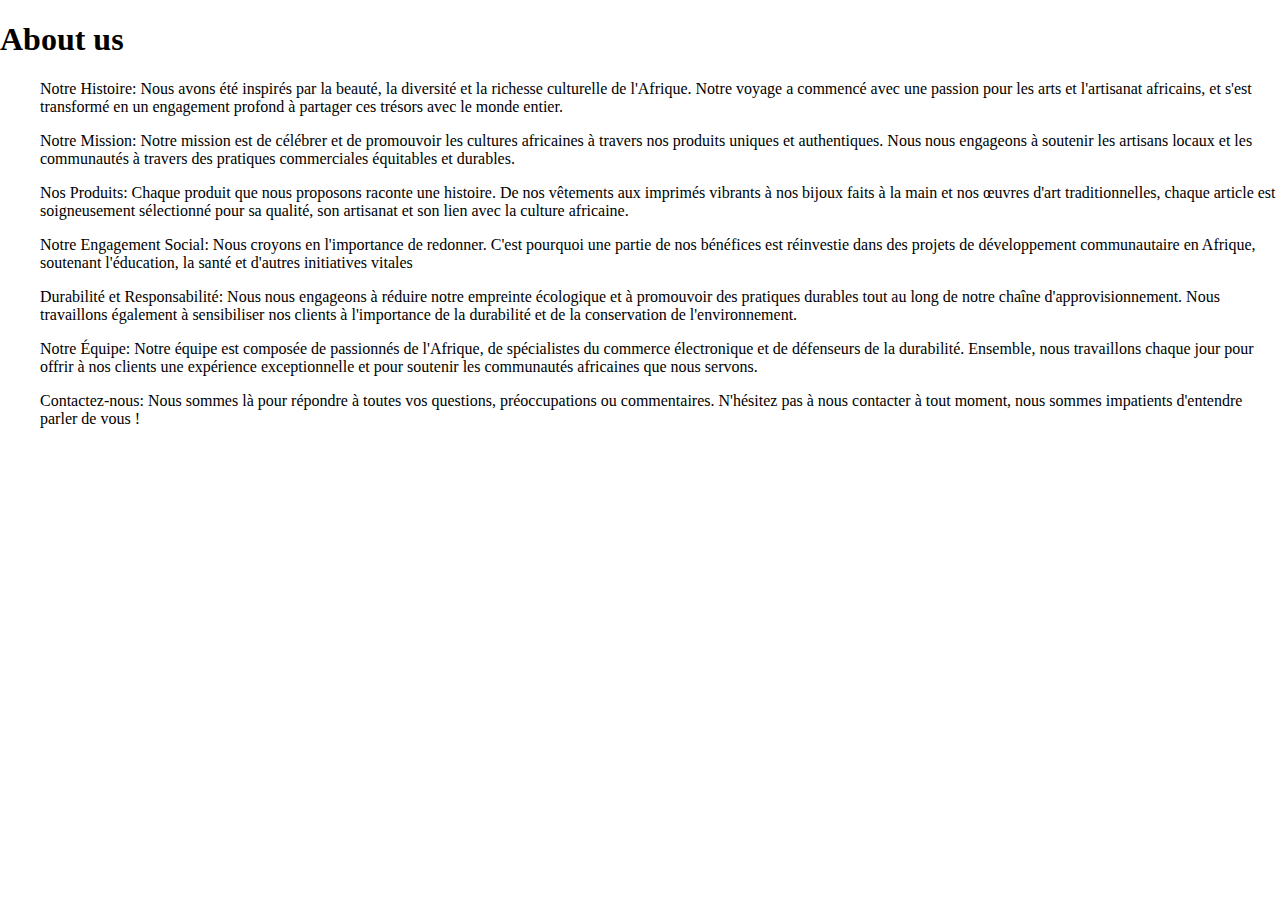
<file: projet1/about.html>
<!DOCTYPE html>
<html lang="en">
<head>
    <meta charset="UTF-8">
    <meta name="viewport" content="width=device-width, initial-scale=1.0">
    <link rel="icon" href="binks.svg" type="image/icon">
    <link rel="stylesheet" href="styles.css">
    <title>ABOUT US</title>
</head>
<body>
    <section><h1>About us</h1>
        <li>
            <ul>Notre Histoire: Nous avons été inspirés par la beauté, la diversité et la richesse culturelle de l'Afrique. Notre voyage a commencé avec une passion pour les arts et l'artisanat africains, et s'est transformé en un engagement profond à partager ces trésors avec le monde entier.</ul>
            <span></span>
            <span></span>
            <ul>Notre Mission: Notre mission est de célébrer et de promouvoir les cultures africaines à travers nos produits uniques et authentiques. Nous nous engageons à soutenir les artisans locaux et les communautés à travers des pratiques commerciales équitables et durables.</ul>
            <span></span>
            <span></span>
            <ul>Nos Produits: Chaque produit que nous proposons raconte une histoire. De nos vêtements aux imprimés vibrants à nos bijoux faits à la main et nos œuvres d'art traditionnelles, chaque article est soigneusement sélectionné pour sa qualité, son artisanat et son lien avec la culture africaine.</ul>
            <span></span>
            <span></span>
            <ul>Notre Engagement Social: Nous croyons en l'importance de redonner. C'est pourquoi une partie de nos bénéfices est réinvestie dans des projets de développement communautaire en Afrique, soutenant l'éducation, la santé et d'autres initiatives vitales</ul>
            <span></span>
            <span></span>
            <ul>Durabilité et Responsabilité: Nous nous engageons à réduire notre empreinte écologique et à promouvoir des pratiques durables tout au long de notre chaîne d'approvisionnement. Nous travaillons également à sensibiliser nos clients à l'importance de la durabilité et de la conservation de l'environnement.</ul>
            <span></span>
            <span></span>
            <ul>Notre Équipe: Notre équipe est composée de passionnés de l'Afrique, de spécialistes du commerce électronique et de défenseurs de la durabilité. Ensemble, nous travaillons chaque jour pour offrir à nos clients une expérience exceptionnelle et pour soutenir les communautés africaines que nous servons.</ul>
            <span></span>
            <span></span>
            <ul>Contactez-nous: Nous sommes là pour répondre à toutes vos questions, préoccupations ou commentaires. N'hésitez pas à nous contacter à tout moment, nous sommes impatients d'entendre parler de vous !</ul>
        </li>
</body>
</html>
</file>
<file: projet1/styles.css>
body {
font-family: 'poppins';
margin: 0;
}
.hi {
    width: 100%;
    height: 100vh;
    background-image: linear-gradient(rgba(12,3,51,0,3),rgba(12,3,51,0,3));
    position: relative;
    padding: 0 5%;
    display: flex;
    align-items: center;
    justify-content: center;
}
nav{
    width: 100%;
    position: absolute;
    top: 0;
    left: 0;
    padding: 20px 8px;
    display: flex;
    align-items: center;
    justify-content: space-between;
}

nav .logo{
    width: 100px;
    margin-left: 20px;
}

nav ul li{
    list-style: none;
    display: inline-block;
    margin-right: 40px;
}
nav ul li a{
    text-decoration: none;
    color: aliceblue;
    font-size: 17px;
}
.content{
    text-align: center;
}
.content h1{
    font-size: 160px;
    color: aliceblue;
    font-weight: 600;
}
.content h1:hover{
    -webkit-text-stroke: 2px;
    color: transparent;
}
.content a {
    text-decoration: none;
    display: inline-block;
    color: aliceblue;
    font-size: 24px;
    border: 2px solid aliceblue;
    padding: 14px 70px;
    border-radius: 50px;
    margin-top: 20px;
}
.back-video {
    position: absolute;
    right: 0;
    bottom: 0;
    z-index: -1;
}
@media(min-aspect-ratio : 16/9){
    .back-video{
        width: 100%;
        height: auto;
    }
}
@media(max-aspect-ratio : 16/9){
    .back-video{
        width: auto;
        height: auto;
    }
}
.here {
    color: transparent aliceblue;
    border: 2px solid rgba(157, 186, 240, 0.603);
    border-radius: 50px;
    padding: 14px 70px;
    margin-top: 15px;
    font-size: 24px;
    display: inline-block;
}
.container{
	max-width: 1170px;
	margin:auto;
}
.row{
	display: flex;
	flex-wrap: wrap;
}
ul{
	list-style: none;
}
.footer{
	background-color: #24262b;
    padding: 70px 0;
}
.footer-col{
   width: 25%;
   padding: 0 15px;
}
.footer-col h4{
	font-size: 18px;
	color: #ffffff;
	text-transform: capitalize;
	margin-bottom: 35px;
	font-weight: 500;
	position: relative;
}
.footer-col h4::before{
	content: '';
	position: absolute;
	left:0;
	bottom: -10px;
	background-color: #aeca33;
	height: 2px;
	box-sizing: border-box;
	width: 50px;
}
.footer-col ul li:not(:last-child){
	margin-bottom: 10px;
}
.footer-col ul li a{
	font-size: 16px;
	text-transform: capitalize;
	color: #ffffff;
	text-decoration: none;
	font-weight: 300;
	color: #bbbbbb;
	display: block;
	transition: all 0.3s ease;
}
.footer-col ul li a:hover{
	color: #ffffff;
	padding-left: 8px;
}
.footer-col .social-links a{
	display: inline-block;
	height: 40px;
	width: 40px;
	background-color: rgba(255,255,255,0.2);
	margin:0 10px 10px 0;
	text-align: center;
	line-height: 40px;
	border-radius: 50%;
	color: #ffffff;
	transition: all 0.5s ease;
}
.footer-col .social-links a:hover{
	color: #24262b;
	background-color: #ffffff;
}

/*responsive*/
@media(max-width: 767px){
  .footer-col{
    width: 50%;
    margin-bottom: 30px;
}
}
@media(max-width: 574px){
  .footer-col{
    width: 100%;
}
}
.fa {
    padding: 20px;
    font-size: 30px;
    width: 30px;
    text-align: center;
    text-decoration: none;
    border-radius: 50%;
  }

  section.card {
  background: rgb(122, 73, 14);
  background: -webkit-linear-gradient(to right, #1CB5E0, #754906); 
  background: linear-gradient(to right, #1CB5E0, #754906);
  border-radius: 24px 24px 24px 48px;
  padding: 48px 48px 48px 308px;
  margin: 84px 0;
  min-width: 640px;
  display: flex;
  flex-direction: row;
  align-self: flex-start;
  position: relative;
  box-shadow: 5px 0 0 0 rgba(204,204,204,0.3), -5px 0 0 0 rgba(204,204,204,0.3), 0 5px 0 0 rgba(204,204,204,0.3);
}
section.card .text-content {
  display: flex;
  flex-direction: column;
  width:calc(60vw - 192px);
}
section.card .text-content h3 {
  margin: 0;
  font-size: 1.5em;
  max-width: 20ch;
  color: #fff;
}
section.card .text-content p {
  margin: 25px 0 24px;
  color: #fff;
}
section.card .text-content a {
  border: 3px solid #f2f2f2;
  color: #ffffff;
  align-self: flex-start;
  text-decoration: none;
  padding: 16px 32px;
  border-radius: 12px;
  transition: 400ms all;
}
section.card .text-content a:hover {
  background: #051c5e;
  color: white;
}
section.card .visual {
  width: 240px;
  height: 100%;
  position: absolute;
  top: -24px;
  left: 24px;
  overflow: hidden;
  border-radius: 24px;
}
section.card .visual img {
  height: 110%;
}
article {
  margin: auto;
  display: block;
  width:calc(60vw + 248px);
  max-width:calc(920px + 248px);
  min-width:calc(640px + 248px); 
}
@media all and (max-width: 1100px) {
  body {
    padding: 96px 48px 24px;
  }
  article {
    width: 100%;
    min-width: 100%;
  }
  section.card {
    min-width: 100%;
  }
  section.card .text-content {
    width: 100%;
  }
}
@media all and (max-width: 720px) {
  body {
    padding: 48px 24px 0;
  }
  section.card {
    margin: 64px 0;
    padding: 88px 36px 36px;
    flex-direction: column;
    border-radius: 24px;
  }
  section.card .text-content h3 {
    max-width:calc(100% - 150px);
    font-size: 1em;
  }
  section.card .text-content p,
  section.card .text-content a {
    font-size: 0.8em;
  }
  section.card .visual {
    width: 100px;
    height: 150px;
    right: 16px;
    position:relative;
    right: auto;
    border-radius: 50%;
  }
  section.card .visual img{
    width: 100%;
    height: auto;
    }
}
</file>
